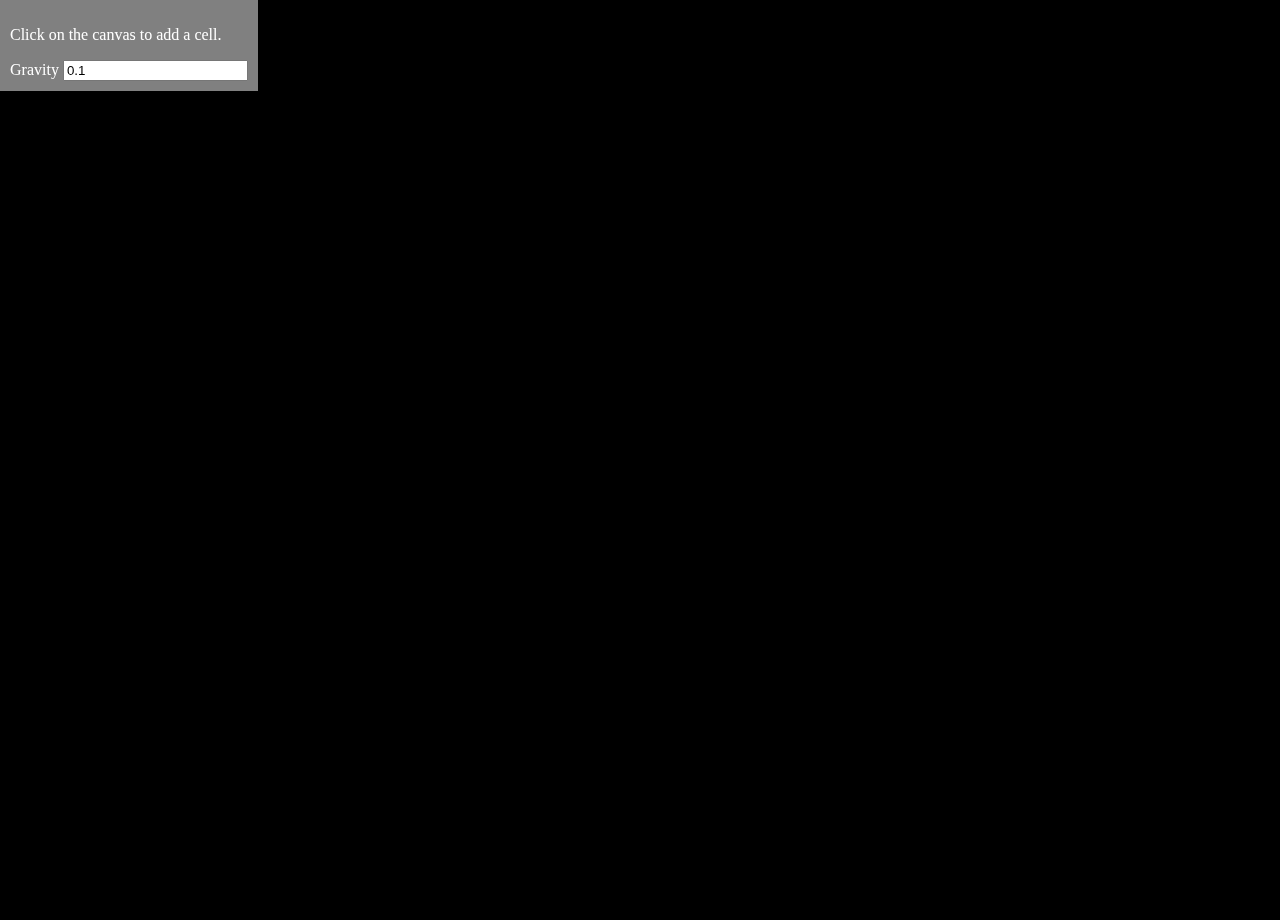
<file: bouncy_pixels/index.html>
<!DOCTYPE html>
<html lang="en">
	<head>
		<meta charset="UTF-8">
		<meta name="viewport" content="width=device-width, initial-scale=1">
		<title>
			Canvas experiment: jumping cells
		</title>
		<link href="css/style.css" rel="stylesheet">
	</head>
	<body>
		<div class="controls">
			<p>
				Click on the canvas to add a cell.
			</p>
			<label for="gravity">Gravity</label>
			<input type="number" id="gravity" value="0.1">
		</div>
	
		<canvas id="canvas" width="500" height="500"></canvas>
		<script src="js/script.js"></script>
	</body>
</html>
</file>
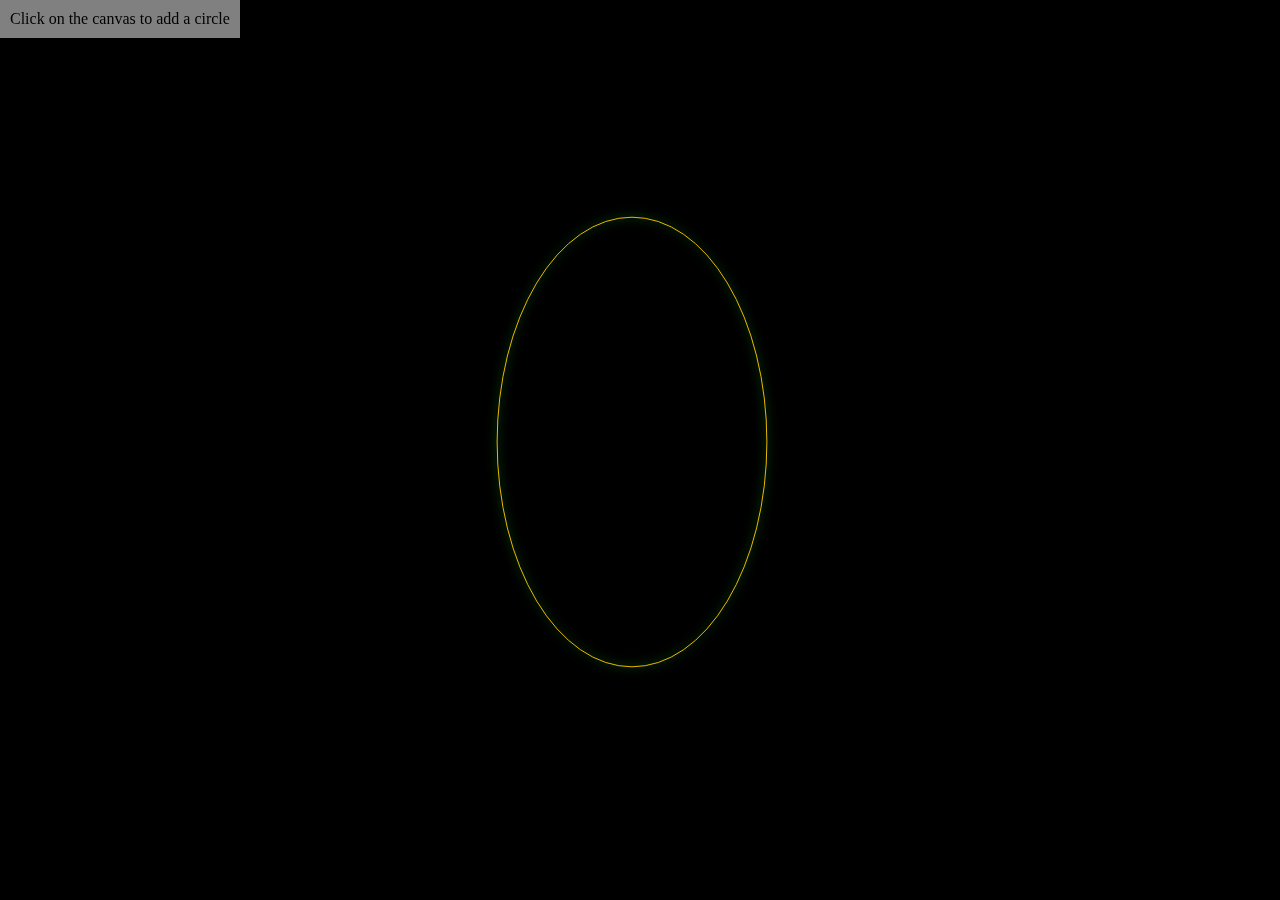
<file: circle/index.html>
<!DOCTYPE html>
<html lang="en">
	<head>
		<meta charset="UTF-8">
		<meta name="viewport" content="width=device-width, initial-scale=1">
		<title>
			Canvas experiment: Circle
		</title>
		<link href="css/style.css" rel="stylesheet">
	</head>
	<body>
		<div class="controls">
			Click on the canvas to add a circle
		</div>
	
		<canvas id="canvas" width="500" height="500"></canvas>
		<script src="js/script.js"></script>
	</body>
</html>
</file>
<file: bouncy_pixels/css/style.css>
body {
	background-color: black;
	color: white;
}

.controls {
	position: absolute;
	top: 0;
	left: 0;
	padding: 10px;
	background-color: rgba(255, 255, 255, 0.5);
}
</file>
<file: circle/css/style.css>
body {
	background-color: #000;
}

.controls {
	position: absolute;
	top: 0;
	left: 0;
	padding: 10px;
	background-color: rgba(255, 255, 255, 0.5);
}

.glassmorphism-bg {
	background-color: rgba(0, 0, 0, 0.2);
	backdrop-filter: blur(10px);
	-webkit-backdrop-filter: blur(10px);
	border-radius: 10px;
	padding: 10px;
	width: 100vw;
	height: 100vh;
	position: fixed;
	top: 0;
	left: 0;
}
</file>
